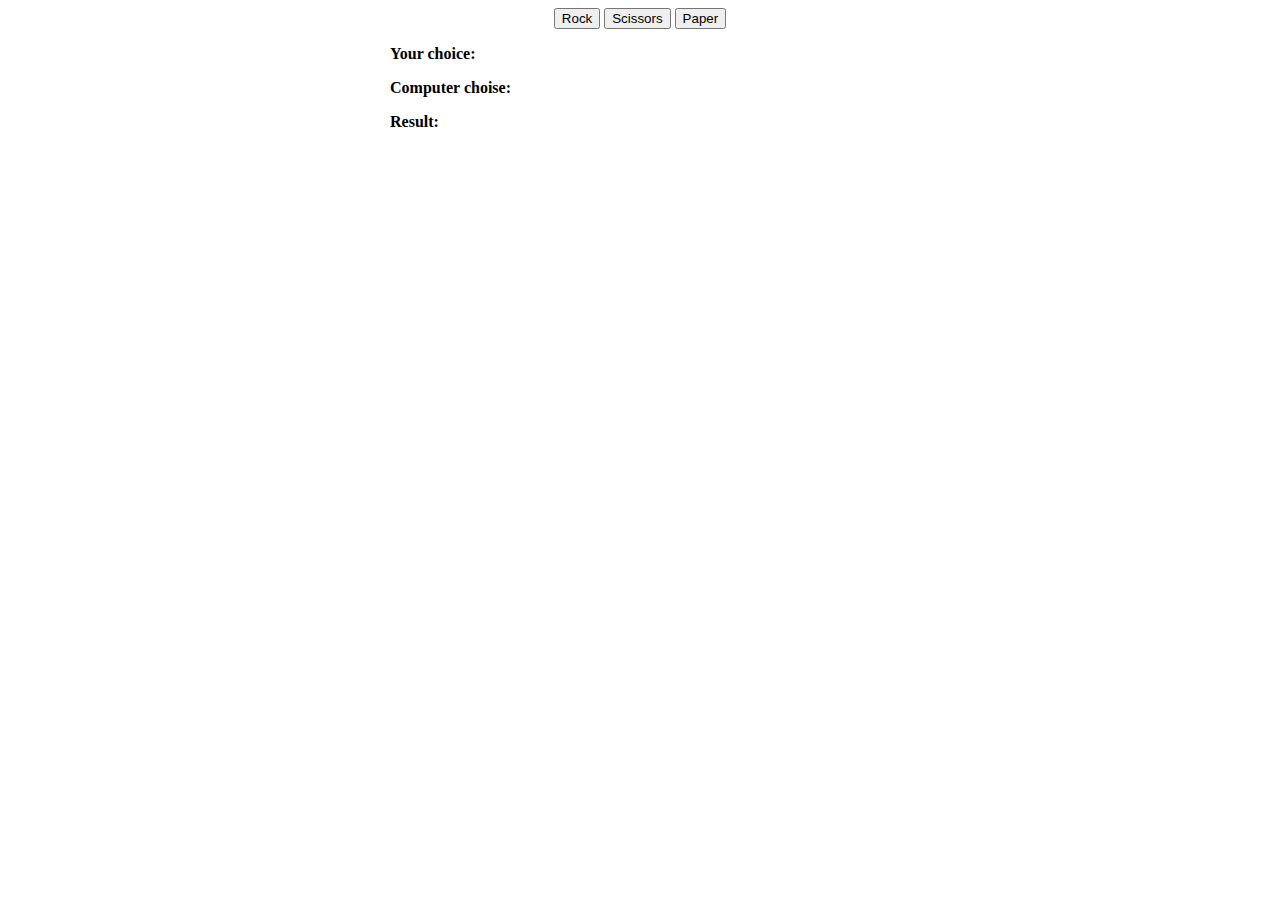
<file: game/index.html>
<!DOCTYPE html>
<html lang="en">
  <head>
    <meta charset="UTF-8" />
    <meta name="viewport" content="width=device-width, initial-scale=1.0" />
    <link rel="stylesheet" href="style.css" />
    <title>Document</title>
  </head>
  <body>
    <div class="container">
      <div class="btn_conteiner">
        <button class="Rock">Rock</button>
        <button class="Scissors">Scissors</button>
        <button class="Paper">Paper</button>
      </div>

      <p>Your choice: <span class="user_choise"></span></p>
      <p>Computer choise: <span class="pc_choise"></span></p>
      <p>Result: <span class="result"></span></p>
    </div>

    <script src="index.js"></script>
  </body>
</html>
</file>
<file: game/style.css>
.btn_conteiner {
  text-align: center;
}

.container {
  width: 500px;
  margin: 0 auto;
  font-weight: 900;
}
</file>
